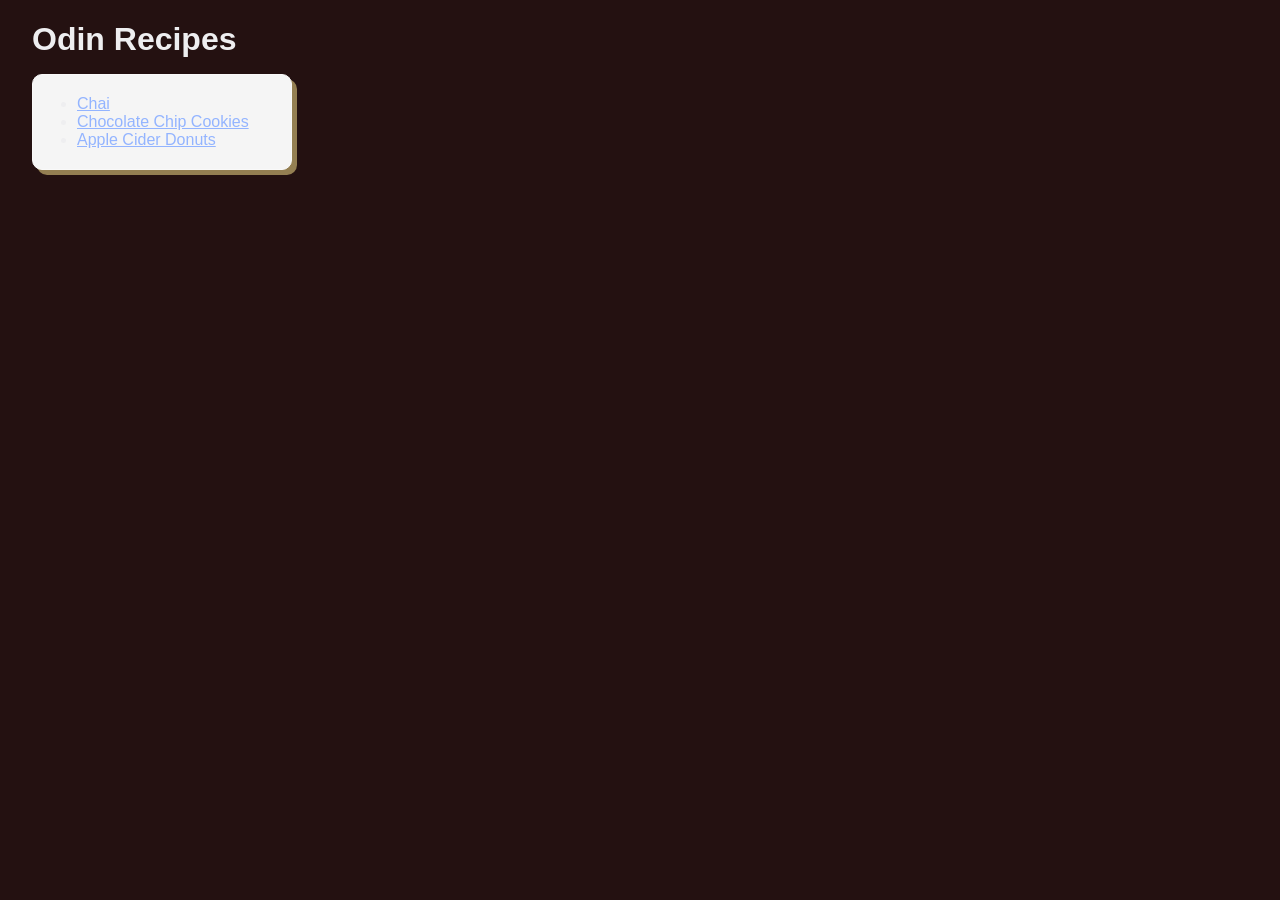
<file: index.html>
<!DOCTYPE html>
<html lang="en">
<head>
    <meta charset="UTF-8">
    <link rel="stylesheet" href="styles.css">
    <title>Recipe Project</title>
</head>
<body>
        <h1>Odin Recipes</h1>
        
        <div class="lovely-block">
            <ul>
                <li>
                    <a href="recipes/chai.html">Chai</a>
                </li>
                <li>
                    <a href="recipes/chocolate-chip.html">Chocolate Chip Cookies</a>
                </li>
                <li>
                    <a href="recipes/apple-cider-donuts.html">Apple Cider Donuts</a>
                </li>     
                </ul>
        </div>
</body>
</html>
</file>
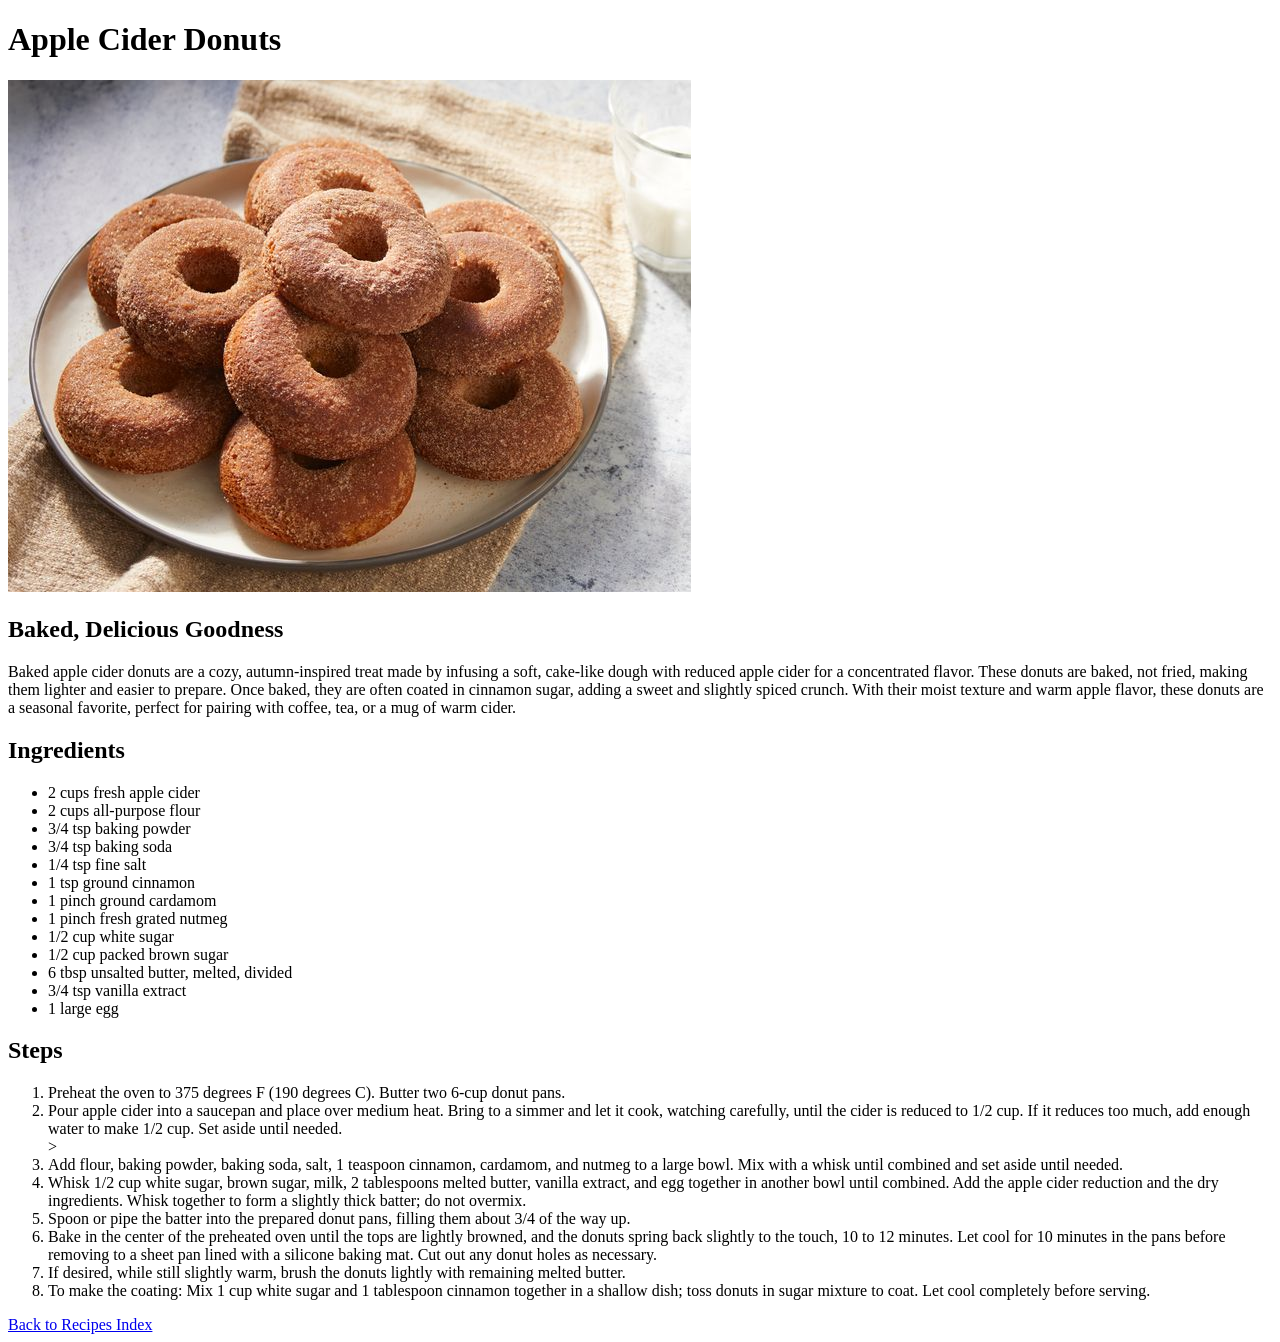
<file: recipes/apple-cider-donuts.html>
<!DOCTYPE html>
<html lang="en">
<head>
    <meta charset="UTF-8">
    <meta name="viewport" content="width=device-width, initial-scale=1.0">
    <title>Apple Cider Donuts</title>
</head>
<body>
    <h1>Apple Cider Donuts</h1>
    <img src="../img/acd.jpg" alt="A stack of apple cider donuts" height="512" width="683">
    <h2>Baked, Delicious Goodness</h2>
    <p>Baked apple cider donuts are a cozy, autumn-inspired treat made by infusing a soft, cake-like dough with reduced apple cider for a concentrated flavor. These donuts are baked, not fried, making them lighter and easier to prepare. Once baked, they are often coated in cinnamon sugar, adding a sweet and slightly spiced crunch. With their moist texture and warm apple flavor, these donuts are a seasonal favorite, perfect for pairing with coffee, tea, or a mug of warm cider.</p>
    <h2>Ingredients</h2>
    <ul>
        <li>2 cups fresh apple cider</li>
        <li>2 cups all-purpose flour</li>
        <li>3/4 tsp baking powder</li>
        <li>3/4 tsp baking soda</li>
        <li>1/4 tsp fine salt</li>
        <li>1 tsp ground cinnamon</li>
        <li>1 pinch ground cardamom</li>
        <li>1 pinch fresh grated nutmeg</li>
        <li>1/2 cup white sugar</li>
        <li>1/2 cup packed brown sugar</li>
        <li>6 tbsp unsalted butter, melted, divided</li>
        <li>3/4 tsp vanilla extract</li>
        <li>1 large egg</li>
    </ul>
    <h2>Steps</h2>
    <ol>
        <li>Preheat the oven to 375 degrees F (190 degrees C). Butter two 6-cup donut pans. </li>
        <li>Pour apple cider into a saucepan and place over medium heat. Bring to a simmer and let it cook, watching carefully, until the cider is reduced to 1/2 cup. If it reduces too much, add enough water to make 1/2 cup. Set aside until needed. </li>>        
        <li>Add flour, baking powder, baking soda, salt, 1 teaspoon cinnamon, cardamom, and nutmeg to a large bowl. Mix with a whisk until combined and set aside until needed. </li>
        <li>Whisk 1/2 cup white sugar, brown sugar, milk, 2 tablespoons melted butter, vanilla extract, and egg together in another bowl until combined. Add the apple cider reduction and the dry ingredients. Whisk together to form a slightly thick batter; do not overmix. </li>
        <li>Spoon or pipe the batter into the prepared donut pans, filling them about 3/4 of the way up. </li>
        <li>Bake in the center of the preheated oven until the tops are lightly browned, and the donuts spring back slightly to the touch, 10 to 12 minutes. Let cool for 10 minutes in the pans before removing to a sheet pan lined with a silicone baking mat. Cut out any donut holes as necessary. </li>
        <li>If desired, while still slightly warm, brush the donuts lightly with remaining melted butter. </li>
        <li>To make the coating: Mix 1 cup white sugar and 1 tablespoon cinnamon together in a shallow dish; toss donuts in sugar mixture to coat. Let cool completely before serving. </li>
    </ol>
    <a href="../index.html">Back to Recipes Index</a>
</body>
</html>
</file>
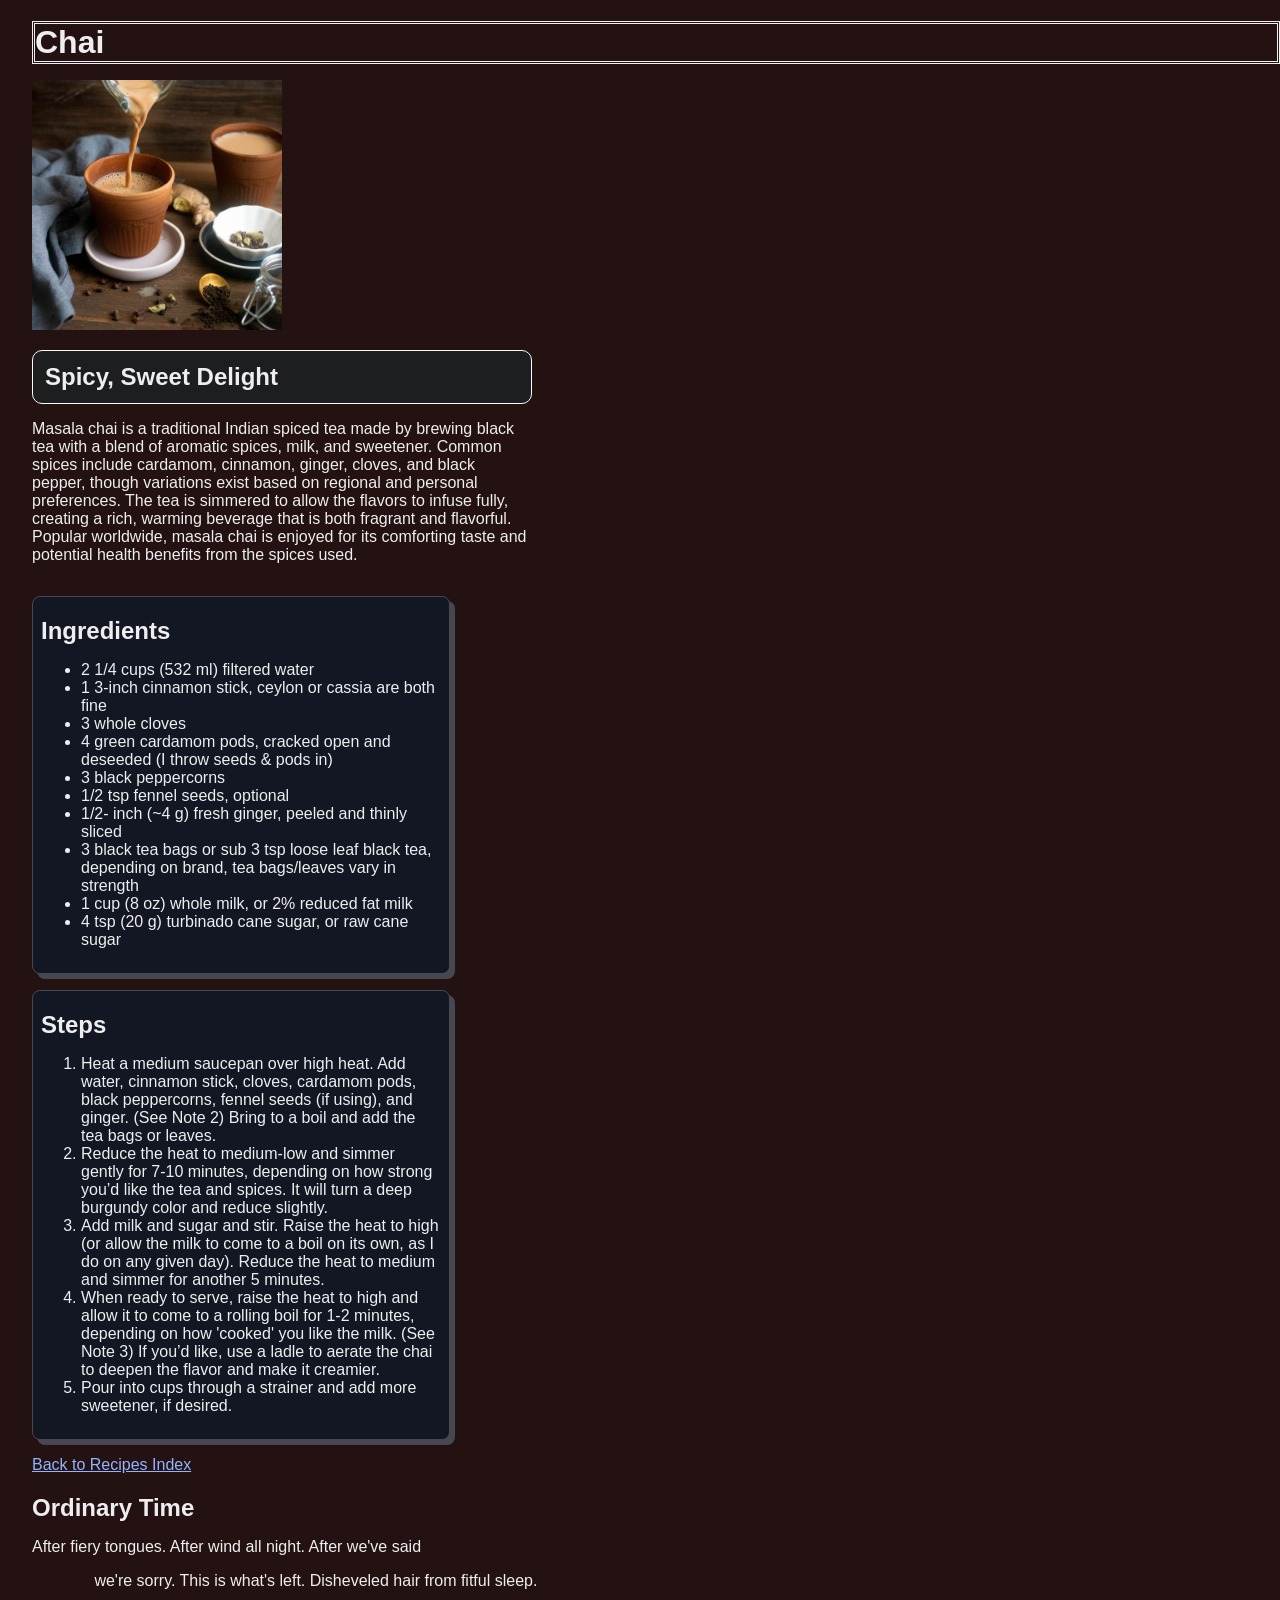
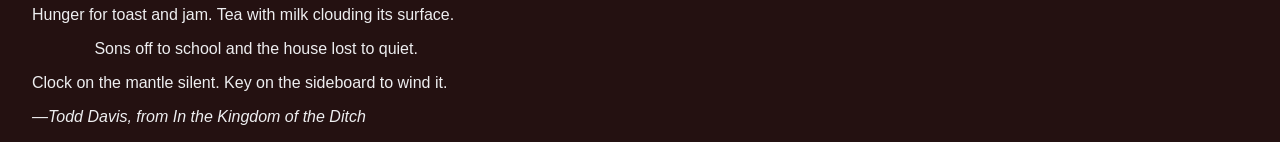
<file: recipes/chai.html>
<!DOCTYPE html>
<html lang="en">
<head>
    <meta charset="UTF-8">
    <meta name="viewport" content="width=device-width, initial-scale=1.0">
    <link rel="stylesheet" href="../styles.css">
    <title>Chai</title>
</head>
<body>

    <h1 ID="chai-border">Chai</h1>
    <img src="../img/chai.jpg" alt="A cup of chai" height="250" width="250">
    <div class="description-block">
    <h2>Spicy, Sweet Delight</h2>
    <p>Masala chai is a traditional Indian spiced tea made by brewing black tea with a 
        blend of aromatic spices, milk, and sweetener. Common spices include cardamom, 
        cinnamon, ginger, cloves, and black pepper, though variations exist based on regional 
        and personal preferences. The tea is simmered to allow the flavors to infuse fully, 
        creating a rich, warming beverage that is both fragrant and flavorful. Popular worldwide, 
        masala chai is enjoyed for its comforting taste and potential health benefits from the spices used.</p>
    </div>
    <div class="recipe-block">
        <h2 class="header">Ingredients</h2>
        <ul>
        <li>2 1/4 cups (532 ml) filtered water</li>
        <li>1 3-inch cinnamon stick, ceylon or cassia are both fine</li>
        <li>3 whole cloves</li>
        <li>4 green cardamom pods, cracked open and deseeded (I throw seeds & pods in)</li>
        <li>3 black peppercorns</li>
        <li>1/2 tsp fennel seeds, optional</li>
        <li>1/2- inch (~4 g) fresh ginger, peeled and thinly sliced</li>
        <li>3 black tea bags or sub 3 tsp loose leaf black tea, depending on brand, tea bags/leaves vary in strength</li>
        <li>1 cup (8 oz) whole milk, or 2% reduced fat milk</li>
        <li>4 tsp (20 g) turbinado cane sugar, or raw cane sugar</li>
    </ul>
    </div>
    <div class="recipe-block">
    <h2>Steps</h2>
    <ol>
        <li>Heat a medium saucepan over high heat. Add water, cinnamon stick, cloves, cardamom pods, black peppercorns, fennel seeds (if using), and ginger. (See Note 2) Bring to a boil and add the tea bags or leaves.</li>
        <li>Reduce the heat to medium-low and simmer gently for 7-10 minutes, depending on how strong you’d like the tea and spices. It will turn a deep burgundy color and reduce slightly.</li>
        <li>Add milk and sugar and stir. Raise the heat to high (or allow the milk to come to a boil on its own, as I do on any given day). Reduce the heat to medium and simmer for another 5 minutes. </li>
        <li>When ready to serve, raise the heat to high and allow it to come to a rolling boil for 1-2 minutes, depending on how 'cooked' you like the milk. (See Note 3) If you’d like, use a ladle to aerate the chai to deepen the flavor and make it creamier.</li>
        <li>Pour into cups through a strainer and add more sweetener, if desired.</li>
    </ol>
    </div>
    <a href="../index.html">Back to Recipes Index</a>
    <div>
        <h2>Ordinary Time</h2>
        <p>After fiery tongues. After wind all night. After we've said</p>
        <p class="indent-right">we're sorry. This is what's left. Disheveled hair from fitful sleep.</p>
        <p>Hunger for toast and jam. <span class="highlight">Tea with milk</span> clouding its surface.</p>
        <p class="indent-right">Sons off to school and the house lost to quiet.</p>
        <p>Clock on the mantle silent. Key on the sideboard to wind it.</p>
        <cite>—Todd Davis, from In the Kingdom of the Ditch</cite>
    </div>


</body>
</html>
</file>
<file: styles.css>
html {
    box-sizing: border-box;
}

html, body {
    background-color: rgb(36, 17, 17);
    color: #EEEEF0;
}

body {
    margin: 0;
    padding-left: 2rem;
    padding-bottom: 1rem;
    font-family: 'Georgias', sans-serif;
    font-size: 1rem;
}

h1, h2, h3 {
    margin-bottom: 1rem;
    font-family: 'Gill Sans', 'Gill Sans MT', Calibri, 'Trebuchet MS', sans-serif;
}

a {
    color: #93B4FF;
}

.chai-color {
    color:rgba(206, 103, 14, 0.719)
}

#chai-border {
    border: double;
}

.indent-right {
    text-indent: 5%;
}

.subsection {
    text-shadow: 1px 1px #D5E2FF;
}

.subsection.header {
    width:fit-content;
    height: fit-content;
    padding: 0.25rem;
}


.lovely-block {
    margin: 1rem 0 2rem;
    padding: 0.25rem;
    width: 250px;
    height: auto;
    background-color: whitesmoke;
    border: 1px solid #f9f9f9;
    border-radius: 10px;
    box-shadow: .3125rem .3125rem 0 0 #947f52;
}

.description-block {
    margin-bottom: 2rem;
    max-width: 500px;
}

.description-block h2 {
    background: #1D1E20;
    padding: 0.75rem 0.75rem 0.75rem 0.75rem;
    margin: 1rem 0rem 0rem 0rem;
    border: 0.5px solid #f9f9f9;
    border-radius: 10px;
}

.recipe-block {
    max-width: 400px;
    min-height: 300px;
    padding: 0rem 0.5rem 0.5rem 0.5rem;
    margin: 1rem 1rem 1rem 0rem;
    background-color: #121723;
    border: 1px solid #47484F;
    border-radius: 8px;
    box-shadow: .3125rem .3125rem 0 0 #47484F;

.recipe-block-title {

}

.highlight {
    background-color: #47484F;
}
</file>
